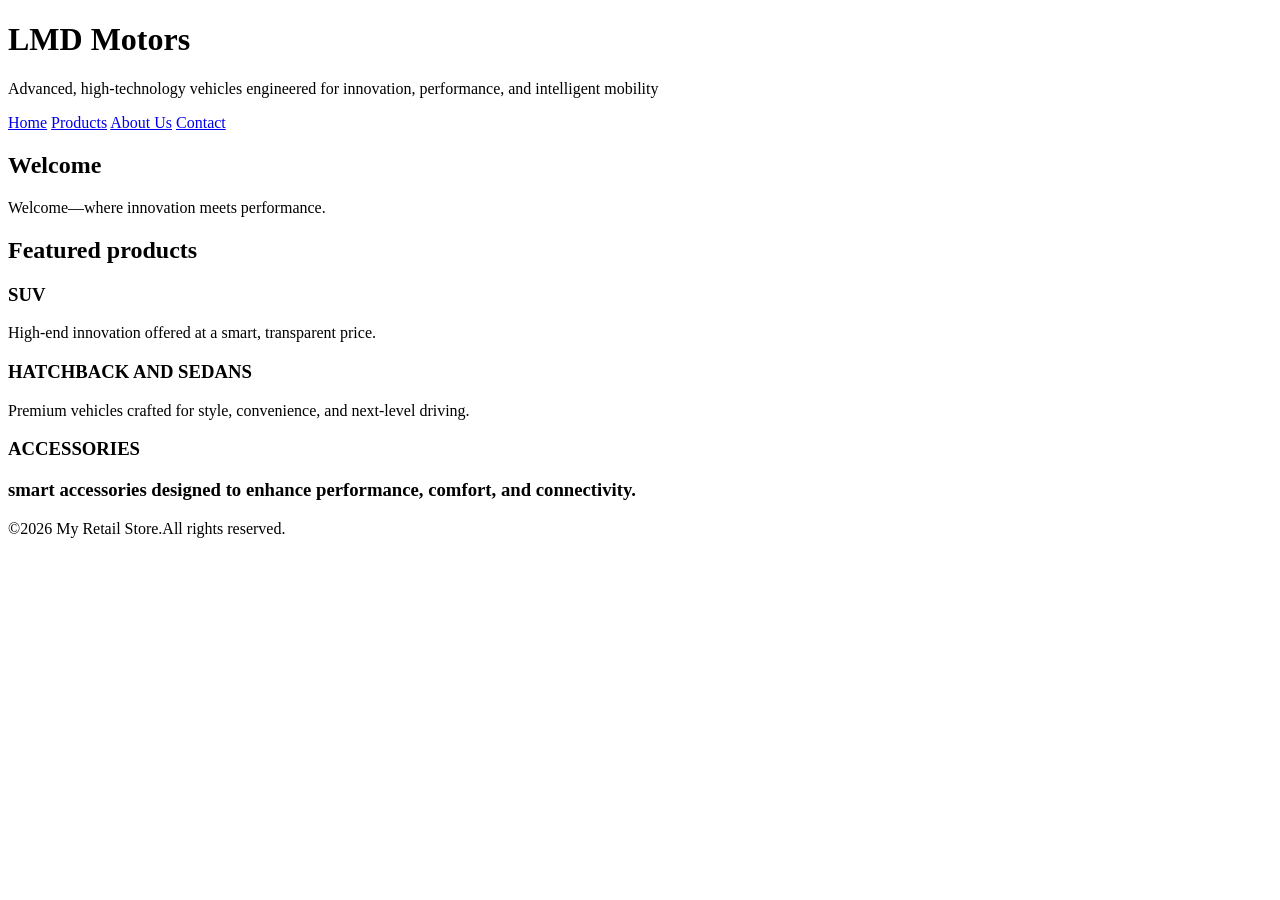
<file: index.html>
<!DOCTYPE html>
<html lang="en">
<head>
    <meta charset="UTF-8">
    <title>LMD Motors</title>

</head>
<body>

   <!--header Section-->
   <header>
        <h1>LMD Motors</h1>
        <p>Advanced, high-technology vehicles engineered for innovation, performance, and intelligent mobility</p>
   </header>

<!--Navigation-->
<nav>
     <a href="#">Home</a>
     <a href="#">Products</a>
     <a href="#">About Us</a>
     <a href="#">Contact</a> 
</nav>

<!--Main Content-->
<main>

    <section>
         <h2>Welcome</h2>
         <p>
             Welcome—where innovation meets performance.
        </p>
    </section>

    <section>
        <h2>Featured products</h2>

        <div class="product">
            <h3>SUV</h3>
            <p>High-end innovation offered at a smart, transparent price.</p>
        </div>

       <div class="product">
           <h3>HATCHBACK AND SEDANS</h3>
           <p>Premium vehicles crafted for style, convenience, and next-level driving.</p>
      </div>

      <div class="product">
          <h3>ACCESSORIES<h/3>
          <p>smart accessories designed to enhance performance, comfort, and connectivity.</p>
      </div>
   </section>

</main>

<!--Footer-->
<footer>
   <p>&copy;2026 My Retail Store.All rights reserved.</p>
</footer>

</body>
</html>
</file>
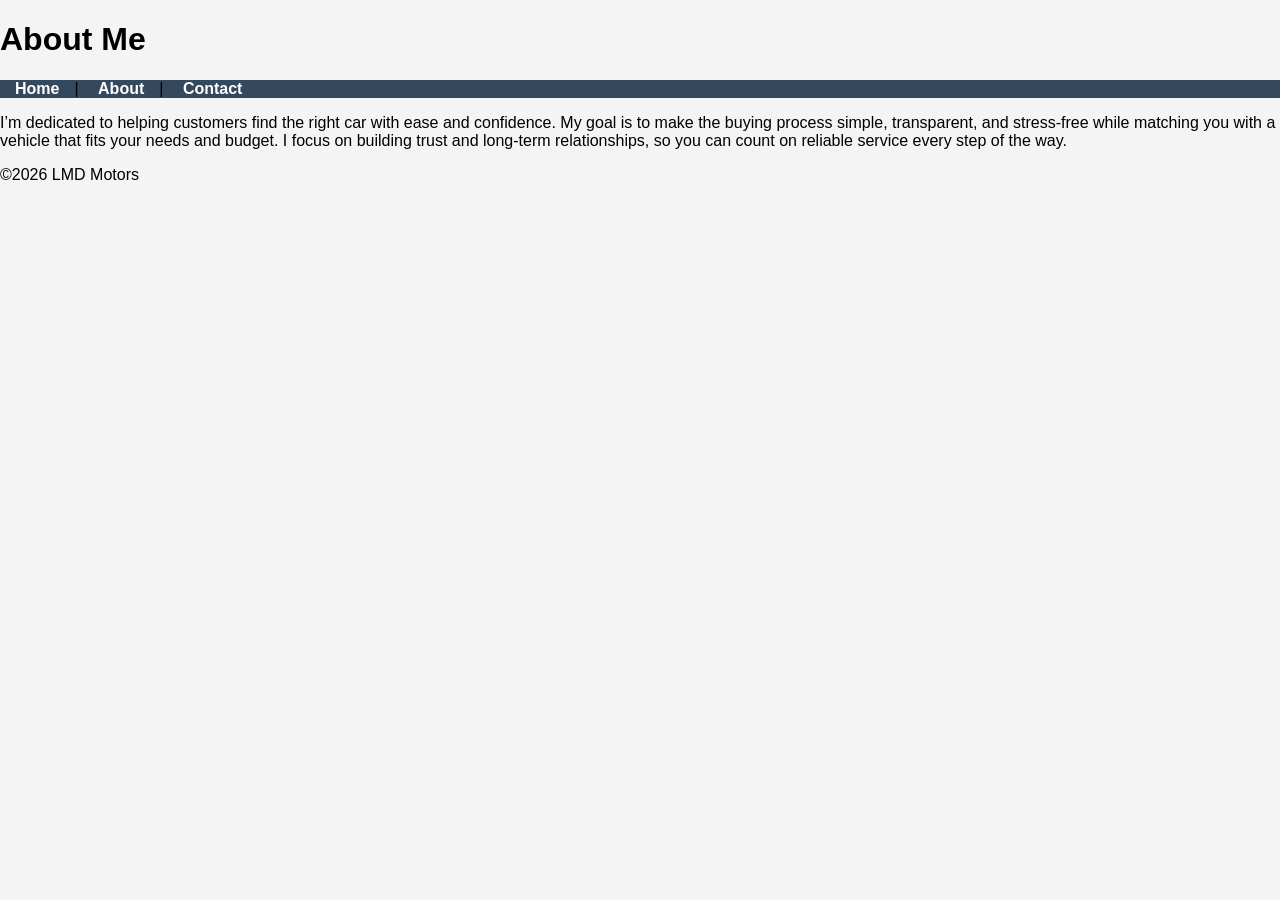
<file: about.html>
<!DOCTYPE html>
<html lang="en">
<head> 
  <meta charset="UTF-8">
  <meta name="viewport"content="width=device-width,initial-scale=1.0">
  <title>My First Github Page</title>
  <link rel="stylesheet" href="style.css">
  <title>About Me</title>

</head>
<body>
   <header>
      <h1>About Me</h1>
      <nav>
         <a href="index.html">Home</a>|
         <a href="about.html">About</a>|
         <a href="contact.html">Contact</a>
       </nav>
     </header>

   <main>
     <p>I’m dedicated to helping customers find the right car with ease and confidence. My goal is to make the buying process simple, transparent, and stress-free while matching you with a vehicle that fits your needs and budget. I focus on building trust and long-term relationships, so you can count on reliable service every step of the way.</p>
   </main>

  <footer>
     <p>&copy;2026 LMD Motors</p>
  </footer>
</body>
</html>
</file>
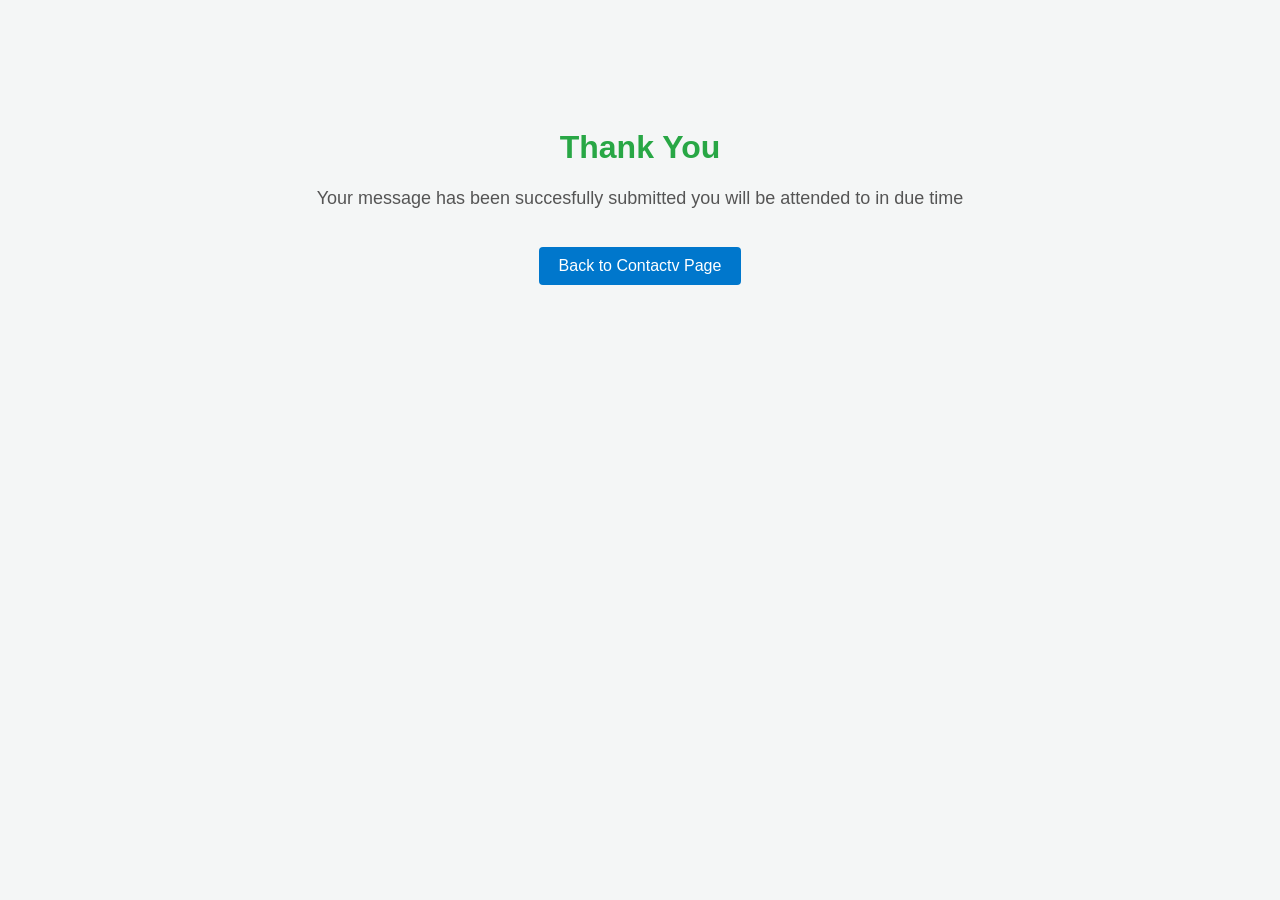
<file: acknowledgement.html>
<!DOCTYPE html>
<html lang="en">
<head>
    <meta charset="UTF-8">
    <title>Thank You</title>

<style>
    body{
        font-family: Arial, sans-serif;
        background-color: #f4f6f6;
        text-align: center;
        padding-top: 100px;
		font-color: black;

    }
    h1{
        color: #28a745;
    }

    P {
        font-size: 18px;
        color: #555;
		font-color: black;
    }

    a {
        display: inline-block;
        margin-top: 20px;
        text-decoration: none;
        color: white;
        background-color: #0077cc;
        padding: 10px 20px;
        border-radius: 4px;
    }

    a:hover{
        background-color: 005fa3;
    }
</style>
</head>
<body>

    <h1>Thank You</h1>
    <p>Your message has been succesfully submitted you will be attended to in due time</p>

    <a href="contact.html">Back to Contactv Page</a>
</body>
</html>
</file>
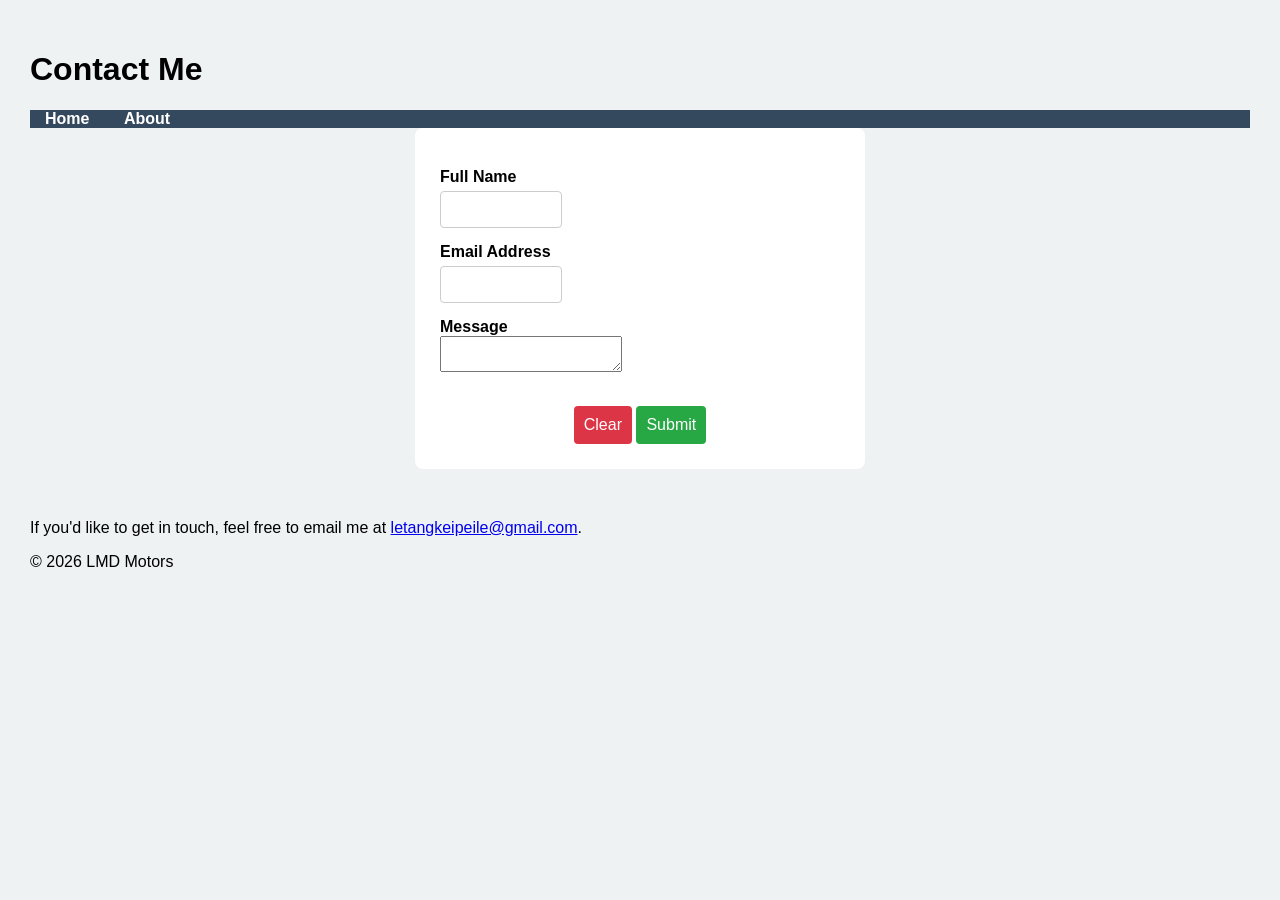
<file: contact.html>
<!DOCTYPE html>
<html lang="en">
<head>
    <meta charset="UTF-8">
    <meta name="viewport" content="width=device-width, initial-scale=1.0">
    <title>My First Github Page</title>
    <link rel="stylesheet" href="style.css">
    <title>Contact Me</title>
</head>
<style>
     body {
          font-family: Arial, sans-serif;
          background: #eef2f3;
          padding: 30px;
		  font-color: black;
	
          }

     form {
           width: 400px;
           margin: auto;
           margin-bottom: 50px;
           background-color: white;
           padding: 25px;
           border-radius: 8px;
           box-shadow: 0 0 10 px ruba(0,0,0,0.1);
		   font-color: black;
           }

     label {
           display: block;
           margin-top: 15px;
           font-weight: bold;
		   font-color: black;
           }

    text-area, input {
                      width: 100px;
                      padding: 10px;
                      margin-top: 5px;
                      border:1px solid #ccc;
                      border-radius: 4px;
					  font-color: black;
                      }
   text-area {
              height: 120px;
              resize: none;
			  font-color: black;
              }
  
   .buttons {
             margin-top: 20px;
             text-align: center;
             }

   button {
          padding: 10px;
          border: none;
          border-radius: 4px;
          cursor: pointer;
          font-size: 16px;
          }

.submit-btn {
            background-color: #28a745;
            color: white;
            }

 .clear-btn {
             background-color: #dc3545;
             color: white;
             margin-top: 10px;
             }

  button:hover {
                opacity: 0.9;
               }
</style>          
              
<header>
     <h1>Contact Me</h1>
     <nav>
       <a href="index.html">Home</a>
       <a href="about.html">About</a>
       
     </nav>

     <form action="acknowledgement.html" method="get">
      <label for="name">Full Name</label>
      <input type="text" id="name" name="name" required>

      <label for="email">Email Address</label>
      <input type="email" id="email" name="email" required>

      <label for="message">Message</label>
      <textarea id="message" name="message" required></textarea>

      <div class="buttons">
          <button type="reset" class="clear-btn">Clear</button>
          <button type="submit" class="submit-btn">Submit</button>
      </div>

  </header>

<main>
  <p>If you'd like to get in touch, feel free to email me at <a href="mailto:letangkeipeile@gmail.com">letangkeipeile@gmail.com</a>.</p>
  </main>

  <footer>
    <p>&copy; 2026 LMD Motors</p>
  </footer>
</body>
</html>
</file>
<file: style.css>
/*Reset deafult browser spacing*/
body {
    margin: 0;
    font-family:Arial, sans-serif;
    background-color: #f4f4f4;
}

/*Header*/
header{
    background colour: #2c3e50;
    color: white
    padding 20px;
    text align: center;
}

/*Navigation*/
nav {
   background-color: #34495e;
   padding:10px
   text align: center;
}

nav a {
    color: white;  
    text-decoration: none;
    margin: 0 15px;
    font-weight: bold;
}

nav a:hover {
    text-decorate: underline;
}

/*Main content*/
</file>
